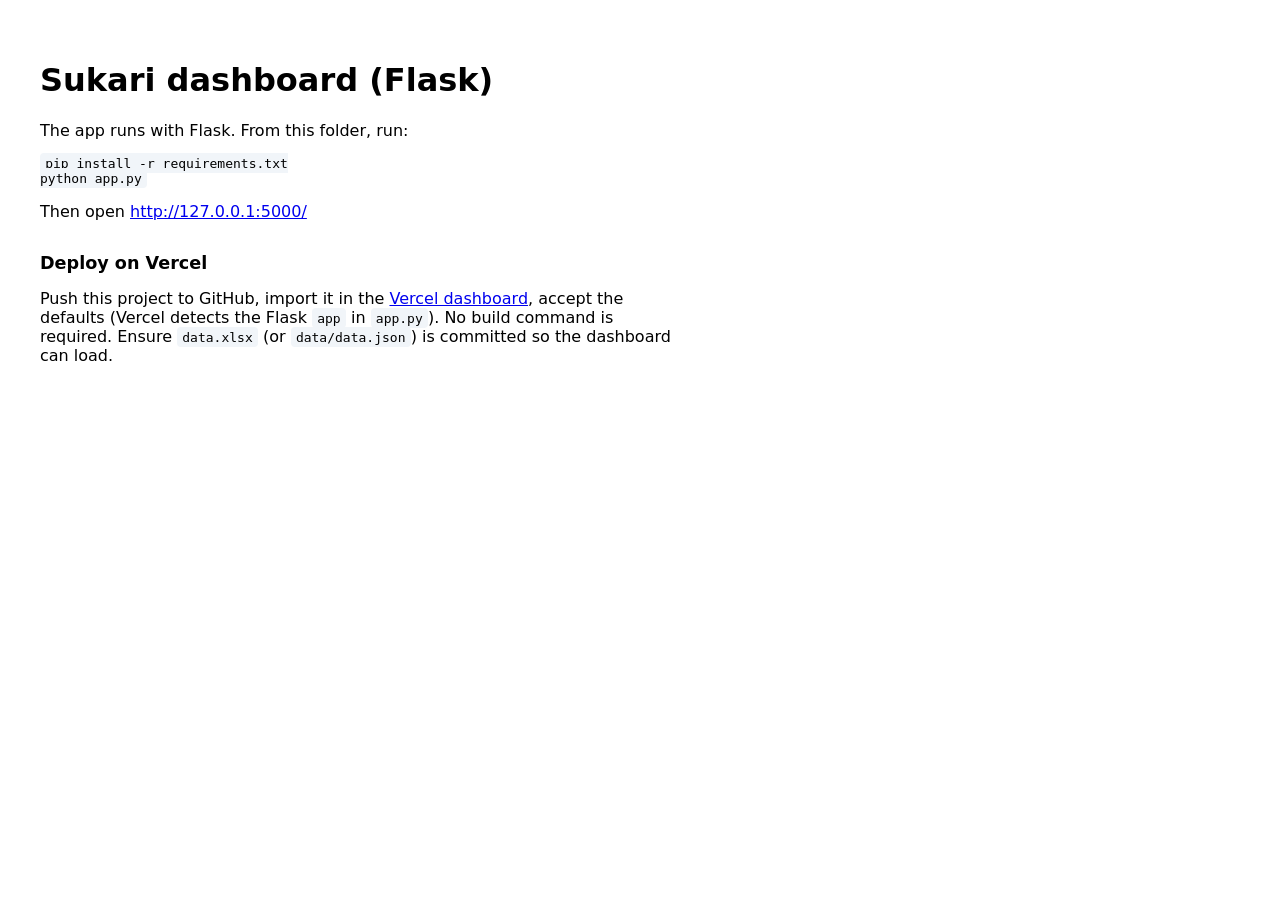
<file: index.html>
<!DOCTYPE html>
<html lang="en">
<head>
  <meta charset="UTF-8">
  <meta name="viewport" content="width=device-width, initial-scale=1.0">
  <title>Redirect — Sukari Dashboard</title>
  <style>body{font-family:system-ui;padding:2rem;max-width:40rem}code{background:#f1f5f9;padding:0.2em 0.4em;border-radius:4px}</style>
</head>
<body>
  <h1>Sukari dashboard (Flask)</h1>
  <p>The app runs with Flask. From this folder, run:</p>
  <pre><code>pip install -r requirements.txt
python app.py</code></pre>
  <p>Then open <a href="http://127.0.0.1:5000/">http://127.0.0.1:5000/</a></p>
  <h2 style="margin-top:2rem;font-size:1.1rem">Deploy on Vercel</h2>
  <p>Push this project to GitHub, import it in the <a href="https://vercel.com/new">Vercel dashboard</a>, accept the defaults (Vercel detects the Flask <code>app</code> in <code>app.py</code>). No build command is required. Ensure <code>data.xlsx</code> (or <code>data/data.json</code>) is committed so the dashboard can load.</p>
</body>
</html>
</file>
